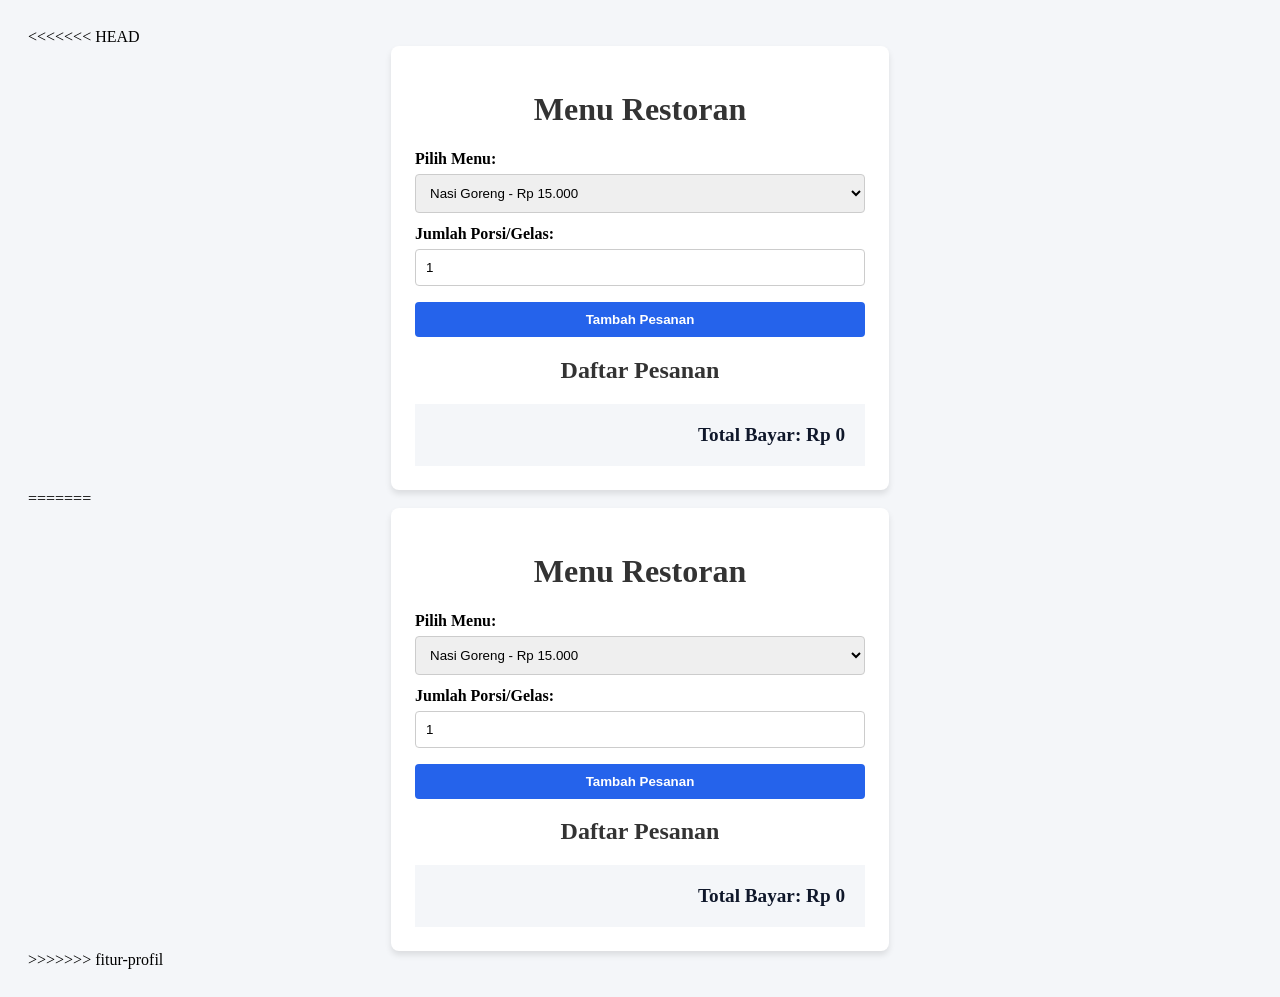
<file: index.html>
<<<<<<< HEAD
<!DOCTYPE html>
<html lang="id">
<head>
    <meta charset="UTF-8">
    <meta name="viewport" content="width=device-width, initial-scale=1.0">
    <title>Pemesanan Makanan & Minuman</title>
    <link rel="stylesheet" href="style.css">
</head>
<body>

    <div class="container">
        <h1>Menu Restoran</h1>
        
        <form id="orderForm">
            <label for="menu">Pilih Menu:</label>
            <select id="menu">
                <option value="15000">Nasi Goreng - Rp 15.000</option>
                <option value="20000">Ayam Bakar - Rp 20.000</option>
                <option value="12000">Mie Goreng - Rp 12.000</option>
                <option value="5000">Es Teh Manis - Rp 5.000</option>
                <option value="6000">Es Jeruk - Rp 6.000</option>
            </select>

            <label for="jumlah">Jumlah Porsi/Gelas:</label>
            <input type="number" id="jumlah" min="1" value="1" required>

            <button type="button" onclick="tambahPesanan()">Tambah Pesanan</button>
        </form>

        <h2>Daftar Pesanan</h2>
        <ul id="daftarPesanan"></ul>
        
        <div class="total-box">
            Total Bayar: <span id="totalBayar">Rp 0</span>
        </div>
    </div>

    <script src="script.js"></script>
</body>
=======
<!doctype html>
<html lang="id">
  <head>
    <meta charset="UTF-8" />
    <meta name="viewport" content="width=device-width, initial-scale=1.0" />
    <title>Pemesanan Makanan & Minuman</title>
    <link rel="stylesheet" href="style.css" />
  </head>
  <body>
    <div class="container">
      <h1>Menu Restoran</h1>

      <form id="orderForm">
        <label for="menu">Pilih Menu:</label>
        <select id="menu">
          <option value="15000">Nasi Goreng - Rp 15.000</option>
          <option value="20000">Ayam Bakar - Rp 20.000</option>
          <option value="12000">Mie Goreng - Rp 12.000</option>
          <option value="5000">Es Teh Manis - Rp 5.000</option>
          <option value="6000">Es Jeruk - Rp 6.000</option>
        </select>

        <label for="jumlah">Jumlah Porsi/Gelas:</label>
        <input type="number" id="jumlah" min="1" value="1" required />

        <button type="button" onclick="tambahPesanan()">Tambah Pesanan</button>
      </form>

      <h2>Daftar Pesanan</h2>
      <ul id="daftarPesanan"></ul>

      <div class="total-box">Total Bayar: <span id="totalBayar">Rp 0</span></div>
    </div>

    <script src="script.js"></script>
  </body>
>>>>>>> fitur-profil
</html>
</file>
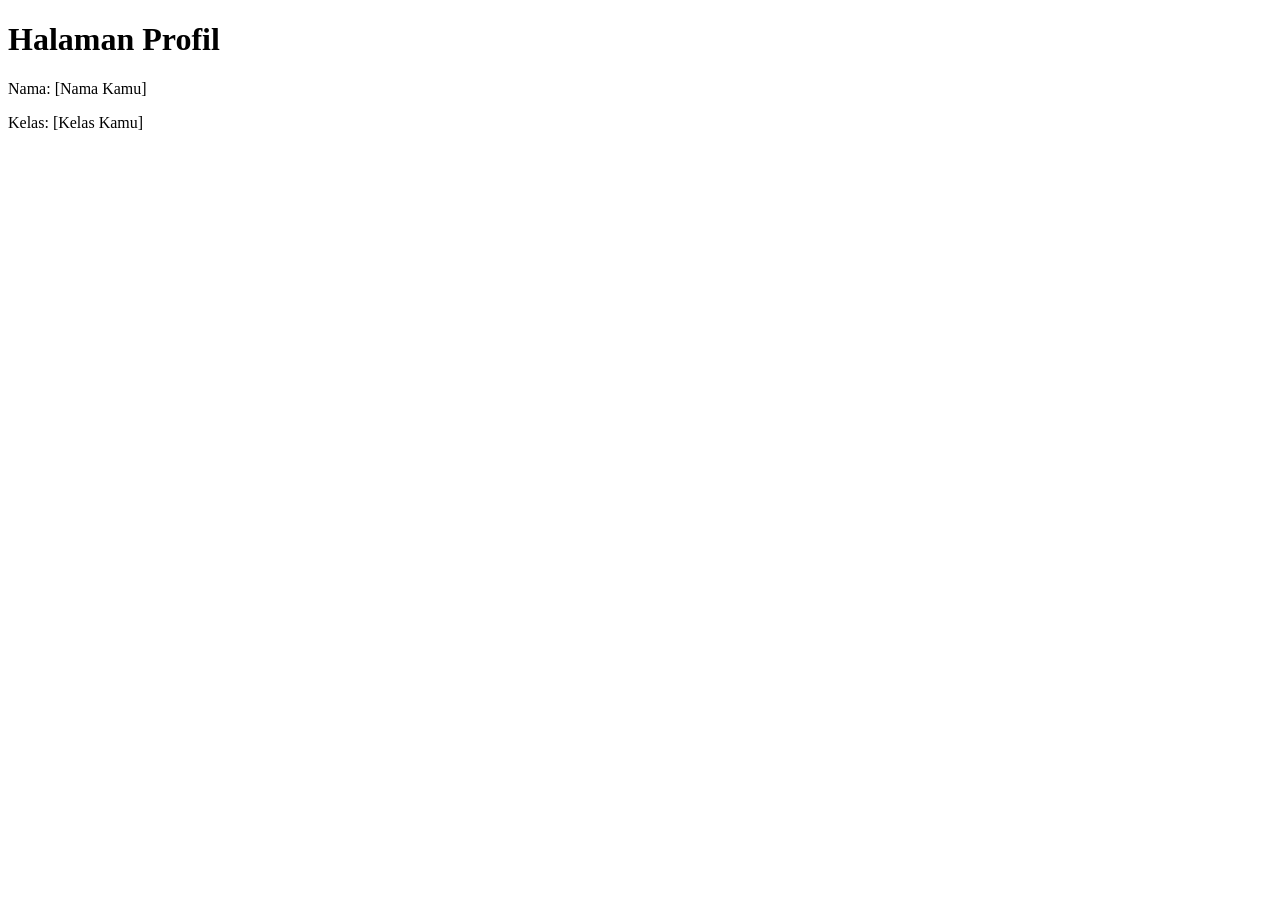
<file: profil.html>
<!DOCTYPE html>
<html lang="id">
<head>
    <meta charset="UTF-8">
    <title>Profil Saya</title>
</head>
<body>
    <h1>Halaman Profil</h1>
    <p>Nama: [Nama Kamu]</p>
    <p>Kelas: [Kelas Kamu]</p>
</body>
</html>
</file>
<file: style.css>
body {
<<<<<<< HEAD
    font-family: Arial, sans-serif;
    background-color: #f4f6f9;
    padding: 20px;
}

.container {
    max-width: 450px;
    margin: 0 auto;
    background: #ffffff;
    padding: 24px;
    border-radius: 8px;
    box-shadow: 0 4px 6px rgba(0, 0, 0, 0.1);
}

h1, h2 {
    color: #333;
    text-align: center;
}

label {
    display: block;
    margin-top: 12px;
    font-weight: bold;
}

select, input, button {
    width: 100%;
    padding: 10px;
    margin-top: 6px;
    border: 1px solid #ccc;
    border-radius: 4px;
    box-sizing: border-box;
}

button {
    background-color: #2563eb;
    color: white;
    font-weight: bold;
    border: none;
    cursor: pointer;
    margin-top: 16px;
}

button:hover {
    background-color: #1d4ed8;
}

ul {
    list-style: none;
    padding: 0;
}

li {
    background: #f8fafc;
    border-bottom: 1px solid #e2e8f0;
    padding: 8px 12px;
    display: flex;
    justify-content: space-between;
}

.total-box {
    margin-top: 16px;
    font-size: 1.2em;
    font-weight: bold;
    text-align: right;
    color: #0f172a;
=======
  font-family: Arial, sans-serif;
  background-color: #f4f6f9;
  padding: 20px;
}

.container {
  max-width: 450px;
  margin: 0 auto;
  background: #ffffff;
  padding: 24px;
  border-radius: 8px;
  box-shadow: 0 4px 6px rgba(0, 0, 0, 0.1);
}

h1,
h2 {
  color: #333;
  text-align: center;
}

label {
  display: block;
  margin-top: 12px;
  font-weight: bold;
}

select,
input,
button {
  width: 100%;
  padding: 10px;
  margin-top: 6px;
  border: 1px solid #ccc;
  border-radius: 4px;
  box-sizing: border-box;
}

button {
  background-color: #2563eb;
  color: white;
  font-weight: bold;
  border: none;
  cursor: pointer;
  margin-top: 16px;
}

button:hover {
  background-color: #1d4ed8;
}

ul {
  list-style: none;
  padding: 0;
}

li {
  background: #f8fafc;
  border-bottom: 1px solid #e2e8f0;
  padding: 8px 12px;
  display: flex;
  justify-content: space-between;
}

.total-box {
  margin-top: 16px;
  font-size: 1.2em;
  font-weight: bold;
  text-align: right;
  color: #0f172a;
>>>>>>> fitur-profil
}
</file>
